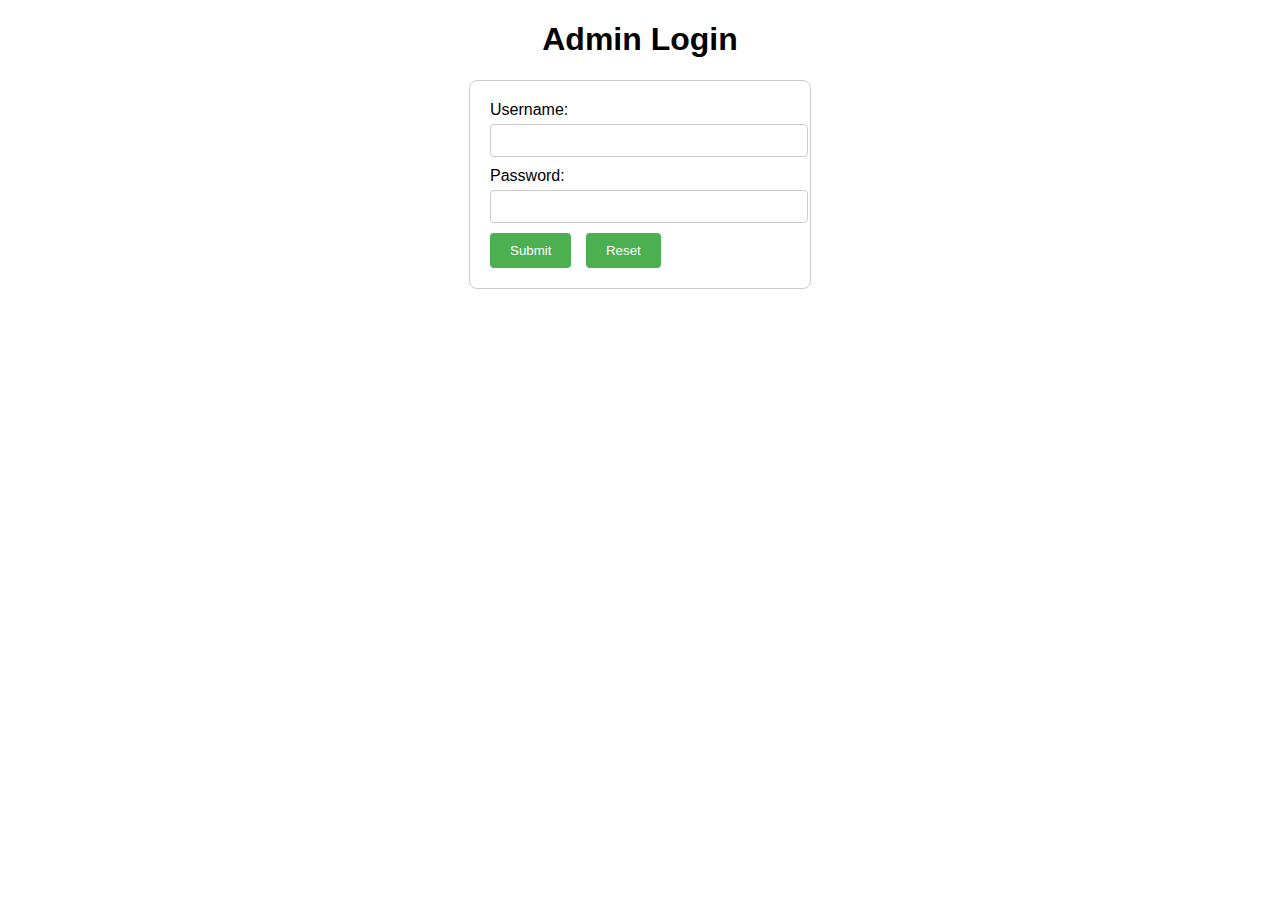
<file: admin-login-page.html>
<!DOCTYPE html>
<html>
<head>
    <title>Admin Login</title>
    <style>
        body {
            font-family: Arial, sans-serif;
            margin: 20px;
            padding: 0;
        }

        h1 {
            text-align: center;
        }

        form {
            max-width: 300px;
            margin: 0 auto;
            padding: 20px;
            border: 1px solid #ccc;
            border-radius: 8px;
        }

        label {
            display: block;
            margin-bottom: 5px;
        }

        input[type="text"],
        input[type="password"] {
            width: 100%;
            padding: 8px;
            margin-bottom: 10px;
            border: 1px solid #ccc;
            border-radius: 4px;
        }

        input[type="submit"],
        input[type="reset"] {
            background-color: #4CAF50;
            color: white;
            padding: 10px 20px;
            border: none;
            border-radius: 4px;
            cursor: pointer;
            margin-right: 10px;
        }

        input[type="submit"]:hover,
        input[type="reset"]:hover {
            background-color: #45a049;
        }
    </style>
</head>
<body>
    <h1>Admin Login</h1>
    <form action="/admin-login" method="post">
        <label for="username">Username:</label>
        <input type="text" id="username" name="username" required><br>

        <label for="password">Password:</label>
        <input type="password" id="password" name="password" required><br>

        <input type="submit" value="Submit">
        <input type="reset" value="Reset">
    </form>
</body>
</html>
</file>
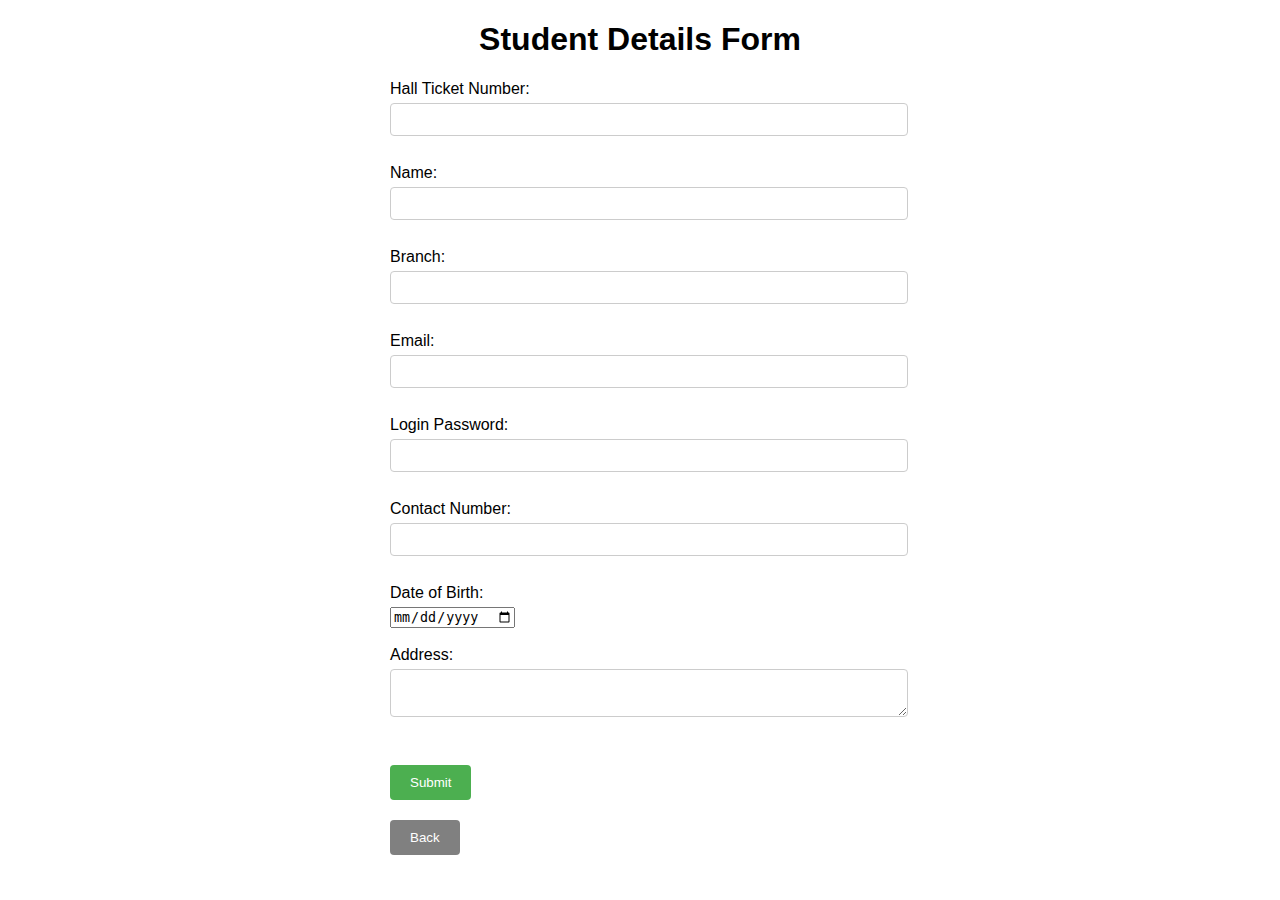
<file: registration-page.html>
<!DOCTYPE html>
<html>
<head>
    <title>Student Details Form</title>
    <style>
       body {
    font-family: Arial, sans-serif;
    margin: 20px;
    padding: 0;
}

h1 {
    text-align: center;
}

form {
    max-width: 500px;
    margin: 0 auto;
}

label {
    display: block;
    margin-bottom: 5px;
}

input[type="text"],
input[type="email"],
input[type="password"],
input[type="tel"],
textarea,
select {
    width: 100%;
    padding: 8px;
    margin-bottom: 10px;
    border: 1px solid #ccc;
    border-radius: 4px;
}

input[type="submit"],
button {
    background-color: #4CAF50;
    color: white;
    padding: 10px 20px;
    border: none;
    border-radius: 4px;
    cursor: pointer;
    margin-right: 10px;
}

button {
    background-color: #808080;
}

input[type="submit"]:hover,
button:hover {
    background-color: #45a049;
}

textarea {
    resize: vertical;
}


form label,
form input,
form textarea {
    display: block;
}

form input[type="submit"],
form button {
    margin-top: 20px;
}

    </style>
</head>
<body>
    <h1>Student Details Form</h1>
    <form action="/submit" method="post">
        <label for="hallticketNo">Hall Ticket Number:</label>
        <input type="text" id="hallticketNo" name="hallticketNo" required><br>

        <label for="name">Name:</label>
        <input type="text" id="name" name="name" required><br>

        <label for="branch">Branch:</label>
        <input type="text" id="branch" name="branch" required><br>

        <label for="email">Email:</label>
        <input type="email" id="email" name="email" required><br>

        <label for="loginPassword">Login Password:</label>
        <input type="password" id="loginPassword" name="loginPassword" required><br>

        <label for="contactNumber">Contact Number:</label>
        <input type="tel" id="contactNumber" name="contactNumber" required><br>

        <label for="dob">Date of Birth:</label>
        <input type="date" id="dob" name="dob" required><br>

        <label for="address">Address:</label>
        <textarea id="address" name="address" required></textarea><br>

        <input type="submit" value="Submit">
        <button onclick="goBack()">Back</button>
    </form>

    <script>
        function goBack() {
            window.history.back();
        }
    </script>
</body>
</html>
</file>
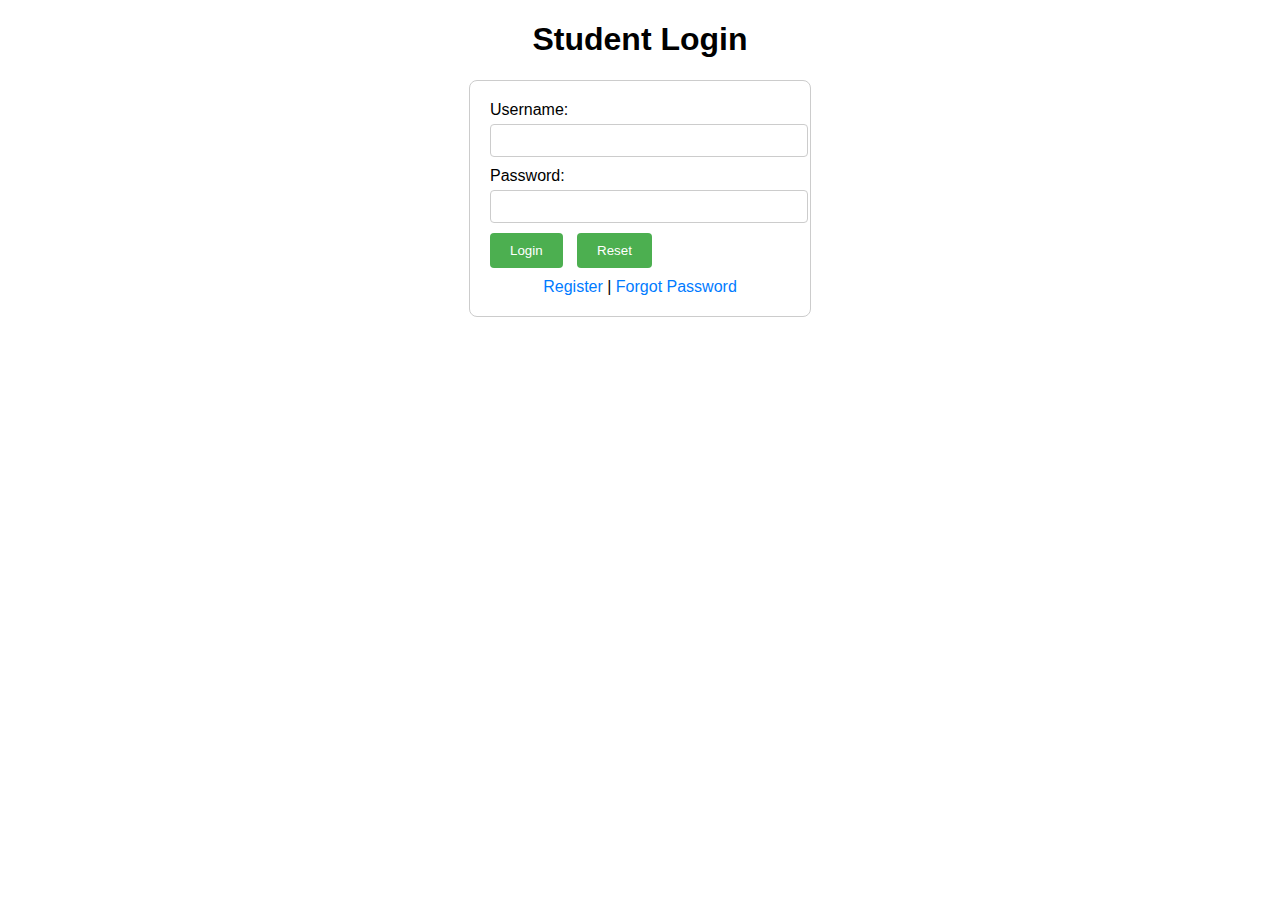
<file: student-login-page.html>
<!DOCTYPE html>
<html>
<head>
    <title>Student Login</title>
    <style>
        body {
            font-family: Arial, sans-serif;
            margin: 20px;
            padding: 0;
        }

        h1 {
            text-align: center;
        }

        form {
            max-width: 300px; /* Adjust the width as needed */
            margin: 0 auto;
            padding: 20px;
            border: 1px solid #ccc;
            border-radius: 8px;
        }

        label {
            display: block;
            margin-bottom: 5px;
        }

        input[type="text"],
        input[type="password"] {
            width: 100%;
            padding: 8px;
            margin-bottom: 10px;
            border: 1px solid #ccc;
            border-radius: 4px;
        }

        input[type="submit"],
        input[type="reset"] {
            background-color: #4CAF50;
            color: white;
            padding: 10px 20px;
            border: none;
            border-radius: 4px;
            cursor: pointer;
            margin-right: 10px;
        }

        input[type="submit"]:hover,
        input[type="reset"]:hover {
            background-color: #45a049;
        }

        .links {
            margin-top: 10px;
            text-align: center;
        }

        .links a {
            color: #007BFF;
            text-decoration: none;
        }
    </style>
</head>
<body>
    <h1>Student Login</h1>
    <form action="/login" method="post">
        <label for="username">Username:</label>
        <input type="text" id="username" name="username" required><br>

        <label for="password">Password:</label>
        <input type="password" id="password" name="password" required><br>

        <input type="submit" value="Login">
        <input type="reset" value="Reset">

        <div class="links">
            <a href="/register">Register</a> | <a href="/forgot-password">Forgot Password</a>
        </div>
    </form>
</body>
</html>
</file>
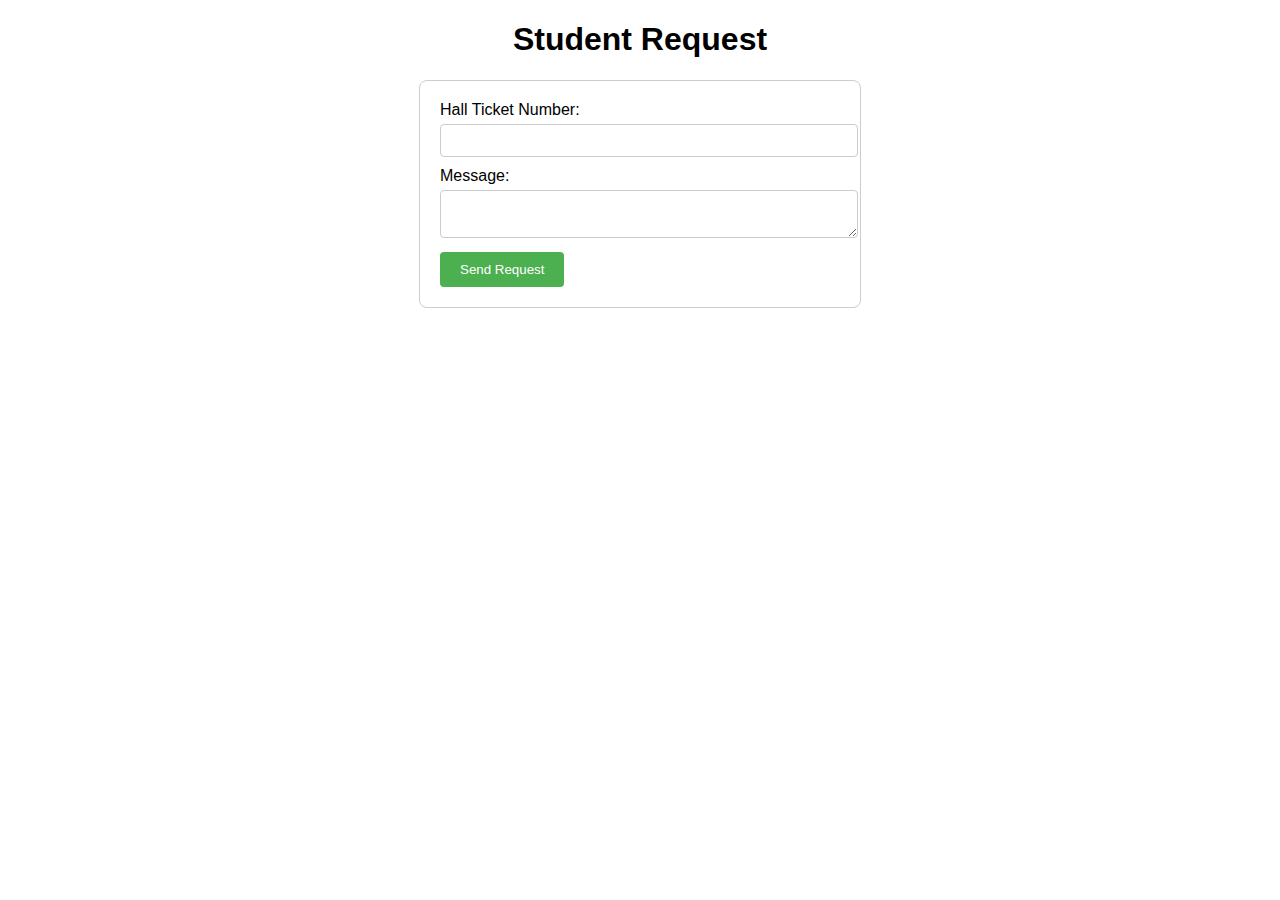
<file: student-request-page.html>
<!DOCTYPE html>
<html>
<head>
    <title>Student Request</title>
    <style>
        body {
            font-family: Arial, sans-serif;
            margin: 20px;
            padding: 0;
        }

        h1 {
            text-align: center;
        }

        form {
            max-width: 400px;
            margin: 0 auto;
            padding: 20px;
            border: 1px solid #ccc;
            border-radius: 8px;
        }

        label {
            display: block;
            margin-bottom: 5px;
        }

        input[type="text"],
        textarea {
            width: 100%;
            padding: 8px;
            margin-bottom: 10px;
            border: 1px solid #ccc;
            border-radius: 4px;
        }

        textarea {
            resize: vertical;
        }

        input[type="submit"] {
            background-color: #4CAF50;
            color: white;
            padding: 10px 20px;
            border: none;
            border-radius: 4px;
            cursor: pointer;
        }

        input[type="submit"]:hover {
            background-color: #45a049;
        }
    </style>
</head>
<body>
    <h1>Student Request</h1>
    <form action="/send-request" method="post">
        <label for="hallticketNo">Hall Ticket Number:</label>
        <input type="text" id="hallticketNo" name="hallticketNo" required><br>

        <label for="message">Message:</label>
        <textarea id="message" name="message" required></textarea><br>

        <input type="submit" value="Send Request">
    </form>
</body>
</html>
</file>
